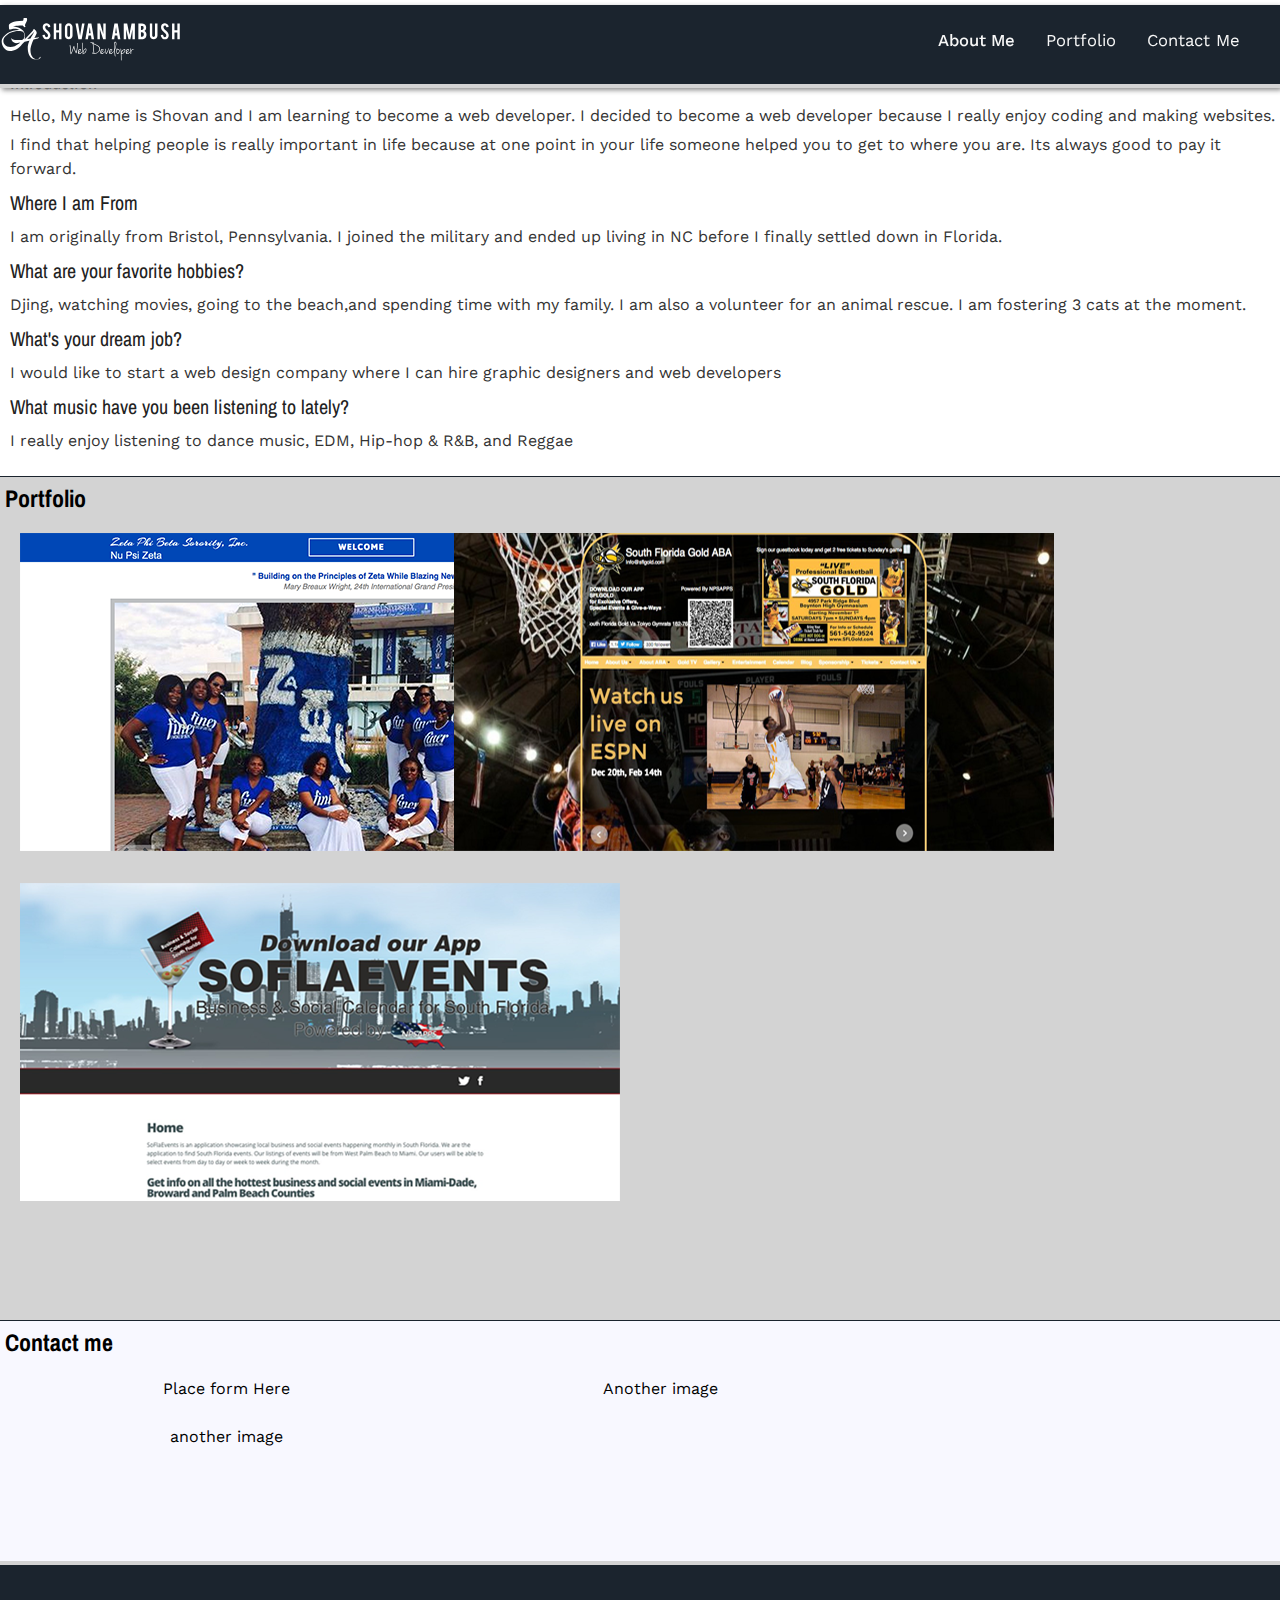
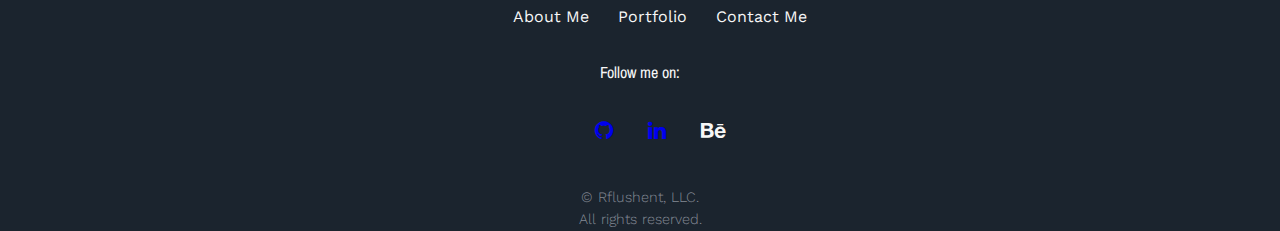
<file: template.html>
<!DOCTYPE html>
<html>
<head lang="en">
    <meta charset="UTF-8">
    <title>Shovan Ambush's Portfolio</title>
    <meta name="description" content="I am a freelance web developer in South Florida.">
    <meta name="keywords" content="web design, web development, Miama,Fort Lauderdale, Dade-County, Broward County">
    <meta name="author" content="www.skambush2.com">
    <!--Stylesheets-->
    <link href='https://fonts.googleapis.com/css?family=Archivo+Black|Work+Sans:400,500' rel='stylesheet'
          type='text/css'>
    <link rel="stylesheet" type="text/css" href="assets/css/normalize.css">
    <link rel="stylesheet" href="assets/css/font-awesome-4.5.0/css/font-awesome.css">
    <link rel="stylesheet" href="assets/css/font-awesome-4.5.0/css/font-awesome.min.css">
    <link rel="stylesheet" href="assets/css/style.css">
    <!-- Responsive and mobile friendly stuff -->
    <meta name="HandheldFriendly" content="True">
    <meta name="MobileOptimized" content="320">
    <meta name="viewport" content="width=device-width, initial-scale=1.0">
    <link rel="shortcut icon" type="image/x-icon" href="assets/images/favicon.ico">
</head>

<body>
<div id="wrapper">
    <header class="section group">
        <div class="col span_1_of_3">
            <img class="logo" src="assets/img/logo_headerwhite.svg" alt="Logo Image"/>
        </div>
        <div class="col span_2_of_3">
            <nav class="top-navigation">
                <div class="content">
                    <ul class="links">
                        <li class="active"><a href="#">About Me</a></li>
                        <li><a href="#">Portfolio</a></li>
                        <li><a href="#">Contact Me</a></li>
                    </ul>
                </div>
            </nav>
        </div>
    </header>
    <div id="content">
        <div class="section group">
            <div class="col span_3_of_3">
                <div class="page-introduction">
                    <h1 class="page-title">About Me</h1>
                    <section class="introduction-section">
                        <h2>Introduction</h2>

                        <p> Hello, My name is Shovan and I am learning to become a web developer. I decided to become a
                            web developer
                            because I really enjoy coding and making websites.</p>

                        <p> I find that helping people is really important in life because at one point in your life
                            someone helped you
                            to get to where you are. Its always good to pay it forward. </p></section>
                    <section class="location-section">
                        <h2>Where I am From</h2>

                        <p>I am originally from Bristol, Pennsylvania. I joined the military and ended up living
                            in NC before I finally settled down in Florida.</p>
                    </section>
                    <section class="questions-section">
                        <h2>What are your favorite hobbies?</h2>

                        <p>Djing, watching movies, going to the beach,and spending time with my family. I am also a
                            volunteer for an
                            animal rescue. I am fostering 3 cats at the moment. </p>

                        <h2>What's your dream job?</h2>

                        <p>I would like to start a web design company where I can hire graphic designers and web
                            developers</p>

                        <h2>What music have you been listening to lately?</h2>

                        <p>I really enjoy listening to dance music, EDM, Hip-hop & R&B, and Reggae</p>
                    </section>
                </div>
            </div>
        </div>


    </div>
    <div class="portfolio">
        <div class="section group">
            <h1 class="page-title">Portfolio</h1>

            <div class="col span_1_of_3">
                <img class="thumbnails" src="assets/img/nupsizeta.png">
            </div>
            <div class="col span_1_of_3">
                <img class="thumbnails" src="assets/img/sflgold.png">
            </div>
            <div class="col span_1_of_3">
                <img class="thumbnailslast" src="assets/img/Soflaevents.png">
            </div>
        </div>
    </div>
</div>
<div class="contact">
    <div class="section group">
        <h1 class="page-title">Contact me</h1>

        <div class="col span_1_of_3">
            Place form Here
        </div>
        <div class="col span_1_of_3">
            Another image
        </div>
        <div class="col span_1_of_3">
            another image
        </div>
    </div>
</div>
</div>
<footer class="social">
    <div class="col span_3_of_3">

        <nav class="bottom_navigation">
            <ul class="links">
                <li class="active"><a href="#"> About Me</a></li>
                <li><a href="#">Portfolio</a></li>
                <li><a href="#">Contact Me</a></li>
            </ul>
        </nav>
        <h5>Follow me on:</h5>
        <ul class="icons">
            <li class="github">
                <a href="https://github.com/rflushent"><i class="fa fa-github fa-lg"></i></a>
            </li>
            <li class="linkedin">
                <a href="https://www.linkedin.com/in/rflushent"><i class="fa fa-linkedin fa-lg"></i></a>
            </li>
            <li class="behanced">
                <i class="fa fa-behance fa-lg"></i><a href="https://www.behance.net/DJRoyalFlush"></a>
            </li>
        </ul>
    </div>
    <span class="copy">&copy; Rflushent, LLC.<br>All rights reserved.</span>
</footer>

</body>
</html>
</file>
<file: assets/css/style.css>
/*FONTS  ============================================================================= */
@import url(https://fonts.googleapis.com/css?family=Archivo+Narrow:400,700);
@import url(https://fonts.googleapis.com/css?family=Work+Sans:400,900,700);

/* BASIC PAGE SETUP ============================================================================= */

body {
    font: 100%/1.4 'Work Sans', Arial, Helvetica, sans-serif;
    color: #000;
    text-align: center;
    font-weight: 400;

}

html,
body {
    margin: 0;
    padding: 0;
    height: 100%;

}

p {
    text-align: left;
    margin: 5px;
}

/**  SECTIONS  */
.section {
    clear: both;
    padding: 0;
    margin: 0;

}

/*  COLUMN SETUP  */
.col {
    display: block;
    float: left;
    margin: 1% 0 1% 1.6%;
}

.col:first-child {
    margin-left: 0;
}

/*  GROUPING  */
.group:before,
.group:after {
    content: "";
    display: table;
}

.group:after {
    clear: both;
}

.group {
    zoom: 1; /* For IE 6/7 */
}

/*  GRID OF THREE  */
.span_3_of_3 {
    width: 100%;
}

.span_2_of_3 {
    width: 66.13%;
}

.span_1_of_3 {
    width: 32.26%;
}

/*  GO FULL WIDTH BELOW 480 PIXELS */
@media only screen and (max-width: 480px) {
    .col {
        margin: 1% 0 1% 0;
    }

    .span_3_of_3, .span_2_of_3, .span_1_of_3 {
        width: 100%;
    }
}

#wrapper {
    min-height: 100%;
    position: relative;
}

*, *:before, *:after {
    /* box-sizing: inherit; */
}

/*  HEADINGS  ============================================================================= */

h1, h2, h3, h4, h5, h6 {
    font-family: 'Archivo Narrow', Helvetica, "Arial Black", sans-serif;
    margin: 3px 0;
    padding: 5px;
    font-weight: 700;
}

h1 {color: #000;margin: 0;font-size: 1.500em;line-height: 1.4;font-weight: 700;text-align: left;}

h2 {
    color: #222;
    margin: .2em 0;
    font-size: 1.250em;
    line-height: 1.2;
    text-align: left;
    font-weight: 400;
}

h3 {
    color: #333;
    margin-bottom: 0.3em;
    font-size: 1.125em;
    line-height: 1.3;
    font-weight: 400;
}

h4 {
    color: #444;
    margin-bottom: 0.5em;
    font-size: 1em;
    line-height: 1.25;
    font-weight: 400;
}

h5 {
    color: #555;
    margin-bottom: 0.875em;
    font-size: 1em;
    font-weight: 400;
}

h6 {
    color: #666;
    font-size: 0.750em;
    font-weight: 400;
}

/* Header =============================================================================  */

header {
    background: #1b242e;
    padding: 5px;
    border-bottom: 4px solid lightgrey;
    position: fixed;
    width: 100%;
    box-shadow: 2px 2px 5px #888888;
    z-index: 2;
}

.introduction img {
    width: 100%;
    height: 50%;
    border-bottom: 1px solid #1b242e;
}

/* Images=============================================================================  */
img.logo {
    float: left;
    width: 45%;
}

img.header {
    width: 100%;
    height: 70%;
}

.img {
    padding: 0 10px 10px;
    float: left;
    width: 300px;
}

.img .desc {
    color: #000000;
    text-align: center;
    padding: 15px;
}

.img img {
    width: 100%;
    height: auto;
    box-shadow: 2px 2px 5px #888888;
}

.img img:hover {

    outline: 4px solid #1b242e;
    box-shadow: 2px 2px 5px #ffffff;

}

.img a img, .img a {
    border: none;
    float: left;
}

.img a {
    margin: 3px;
}

/* form=============================================================================  */
form {
    width: 530px;
    margin-right: -10px;
}

input {
    width: 130px;
}

input[type=text], input[type=email] {
    width: 100%;
    padding: 12px 20px;
    margin: 8px 0;
    box-sizing: border-box;
}

input[type=text]:focus {
    background-color: lightgrey;
}

input[type=submit]{
    padding: 20px;
    float: left;
}

label {
    float: left;
}

textarea {
    width: 100%;
    height: 150px;
    padding: 12px 20px;
    box-sizing: border-box;
    border: 1px solid #ccc;
    background-color: #f8f8f8;
    resize: none;
}

legend {
    text-align: left;
}

.bluehost {
    float: right;
}

/* Navigation/
=============================================================================  */
.top-navigation > .content {
    height: 3.375rem;
}

.top-navigation .links {
    float: right;

    font-size: 1.04rem;
    margin: .7rem 2.5rem 0;
    text-decoration: none;

}

.top-navigation .links li {
    display: inline-block;
    margin-left: 1.563rem;

}

.top-navigation .links li.active {
    color: #6D92BA;
    font-weight: 500;
}

.top-navigation .links li:hover {
    cursor: pointer;
    color: #333333;
}

.top-navigation a, .bottom_navigation a {
    color: #f7f7f7;
    text-decoration: none;

}

.top-navigation a:visited,
.bottom_navigation a:visited {
    color: #DDDDDD;

}

.top-navigation a:hover,
.top-navigation a:active,
.bottom_navigation a:hover,
.bottom_navigation a:active {
    outline: 0;
    color: #B7B7B7;
    text-decoration: underline;
    opacity: 0.5;

}

.bottom_navigation li {
    display: inline-block;
    padding: 12px;
}

/* Content=============================================================================  */

#content {
    width: 100%;
    clear: both;
    color: #333;
    line-height: 1.5em;
    margin: 0.3em;
}

.portfolio {
    background-color: lightgrey;
    padding-bottom: 100px;
    width: 100%;
    border-top: 1px solid #1b242e;
}

.contact {
    background-color: ghostwhite;
    border-top: 1px solid #1b242e;
    padding-bottom: 100px;
}

.affiliates {
    float: left;
}

/* Footer =============================================================================  */

.social {
    background: #1b242e;
    width: 100%;
    position: relative;
    bottom: 0;
    left: 0;
    border-top: 4px solid lightgray;

}

.social hr {
    border: 0;
    border-top: 1px solid #eaebec;
    margin: 1.313rem 0;

}

.social .icons > li {

    display: inline-block;
    margin: .95rem;
    color: #f7f7f7;
}

.social h5 {
    color: #f7f7f7;
}

.social .icons > li:hover {
    cursor: pointer;
}

.social .github {
    color: #800080;
}

.social .linkedin {
    color: #4c66a4;
}

.social .behanced {
    color: #3f729b;
}

.social .copy {
    font-size: 0.9rem;
    font-weight: 300;
    color: #838994;
}
</file>
